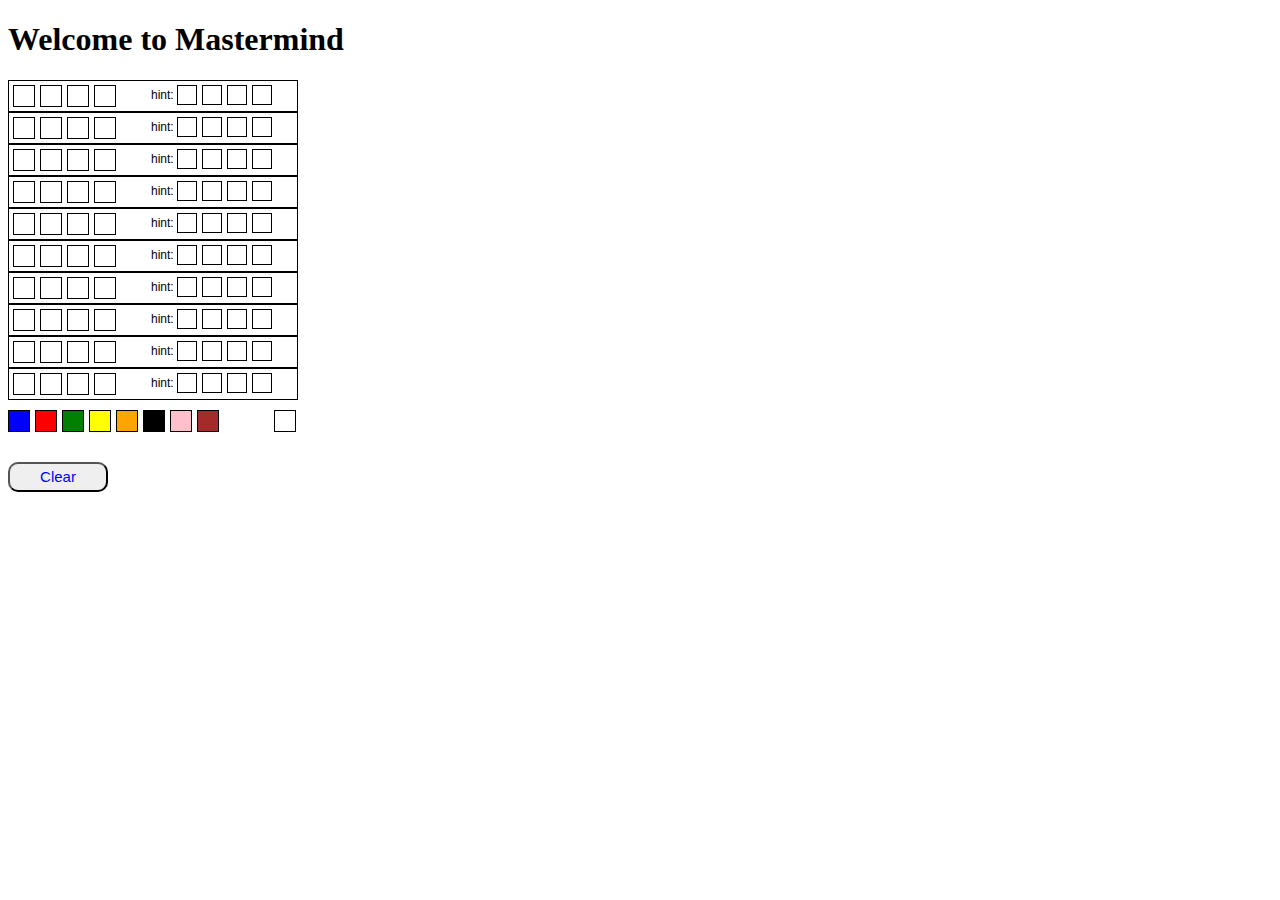
<file: 06week/mastermind/index.html>
<!DOCTYPE html>
<html>
<head>
  <meta name="viewport" content="width=device-width, initial-scale=1">
  <title>Mastermind</title>
  <link rel="stylesheet" href="style.css" />
  <script src="https://code.jquery.com/jquery-3.2.1.min.js"></script>
</head>
<body>
  <h1>Welcome to Mastermind</h1>
  <div class="container">
    <div class="row" data-row="10">
      <div class="dots">
        <div class="dot"></div>
        <div class="dot"></div>
        <div class="dot"></div>
        <div class="dot"></div>
      </div>
      <div class="hint">
        <span>hint:&nbsp;</span>
        <div class="dots">
          <div class="dot small"></div>
          <div class="dot small"></div>
          <div class="dot small"></div>
          <div class="dot small"></div>
        </div>
      </div>
      <button class="check">Check</button>
    </div>
    <div class="row" data-row="9">
      <div class="dots">
        <div class="dot"></div>
        <div class="dot"></div>
        <div class="dot"></div>
        <div class="dot"></div>
      </div>
      <div class="hint">
        <span>hint:&nbsp;</span>
        <div class="dots">
          <div class="dot small"></div>
          <div class="dot small"></div>
          <div class="dot small"></div>
          <div class="dot small"></div>
        </div>
      </div>
      <button class="check">Check</button>
    </div>
    <div class="row" data-row="8">
      <div class="dots">
        <div class="dot"></div>
        <div class="dot"></div>
        <div class="dot"></div>
        <div class="dot"></div>
      </div>
      <div class="hint">
        <span>hint:&nbsp;</span>
        <div class="dots">
          <div class="dot small"></div>
          <div class="dot small"></div>
          <div class="dot small"></div>
          <div class="dot small"></div>
        </div>
      </div>
      <button class="check">Check</button>
    </div>
    <div class="row" data-row="7">
      <div class="dots">
        <div class="dot"></div>
        <div class="dot"></div>
        <div class="dot"></div>
        <div class="dot"></div>
      </div>
      <div class="hint">
        <span>hint:&nbsp;</span>
        <div class="dots">
          <div class="dot small"></div>
          <div class="dot small"></div>
          <div class="dot small"></div>
          <div class="dot small"></div>
        </div>
      </div>
      <button class="check">Check</button>
    </div>
    <div class="row" data-row="6">
      <div class="dots">
        <div class="dot"></div>
        <div class="dot"></div>
        <div class="dot"></div>
        <div class="dot"></div>
      </div>
      <div class="hint">
        <span>hint:&nbsp;</span>
        <div class="dots">
          <div class="dot small"></div>
          <div class="dot small"></div>
          <div class="dot small"></div>
          <div class="dot small"></div>
        </div>
      </div>
      <button class="check">Check</button>
    </div>
    <div class="row" data-row="5">
      <div class="dots">
        <div class="dot"></div>
        <div class="dot"></div>
        <div class="dot"></div>
        <div class="dot"></div>
      </div>
      <div class="hint">
        <span>hint:&nbsp;</span>
        <div class="dots">
          <div class="dot small"></div>
          <div class="dot small"></div>
          <div class="dot small"></div>
          <div class="dot small"></div>
        </div>
      </div>
      <button class="check">Check</button>
    </div>
    <div class="row" data-row="4">
      <div class="dots">
        <div class="dot"></div>
        <div class="dot"></div>
        <div class="dot"></div>
        <div class="dot"></div>
      </div>
      <div class="hint">
        <span>hint:&nbsp;</span>
        <div class="dots">
          <div class="dot small"></div>
          <div class="dot small"></div>
          <div class="dot small"></div>
          <div class="dot small"></div>
        </div>
      </div>
      <button class="check">Check</button>
    </div>
    <div class="row" data-row="3">
      <div class="dots">
        <div class="dot"></div>
        <div class="dot"></div>
        <div class="dot"></div>
        <div class="dot"></div>
      </div>
      <div class="hint">
        <span>hint:&nbsp;</span>
        <div class="dots">
          <div class="dot small"></div>
          <div class="dot small"></div>
          <div class="dot small"></div>
          <div class="dot small"></div>
        </div>
      </div>
      <button class="check">Check</button>
    </div>
    <div class="row" data-row="2">
      <div class="dots">
        <div class="dot"></div>
        <div class="dot"></div>
        <div class="dot"></div>
        <div class="dot"></div>
      </div>
      <div class="hint">
        <span>hint:&nbsp;</span>
        <div class="dots">
          <div class="dot small"></div>
          <div class="dot small"></div>
          <div class="dot small"></div>
          <div class="dot small"></div>
        </div>
      </div>
      <button class="check">Check</button>
    </div>
    <div class="row" data-row="1">
      <div class="dots">
        <div class="dot"></div>
        <div class="dot"></div>
        <div class="dot"></div>
        <div class="dot"></div>
      </div>
      <div class="hint">
        <span>hint:&nbsp;</span>
        <div class="dots">
          <div class="dot small"></div>
          <div class="dot small"></div>
          <div class="dot small"></div>
          <div class="dot small"></div>
        </div>
      </div>
      <button class="check">Check</button>
    </div>

    <div class="choices">
      <div class="dots">
        <div class="dot" data-letter="a"></div>
        <div class="dot" data-letter="b"></div>
        <div class="dot" data-letter="c"></div>
        <div class="dot" data-letter="d"></div>
        <div class="dot" data-letter="e"></div>
        <div class="dot" data-letter="f"></div>
        <div class="dot" data-letter="g"></div>
        <div class="dot" data-letter="h"></div>
      </div>

      <div class="selection">
        <div class="dot"></div>
      </div>
    </div>

    <div class="control">
      <button id="clear">Clear</button>
      <div id="message"></div>
    </div>

  </div>

  <script type="text/javascript" src="./script.js"></script>
</body>
</html>
</file>
<file: 06week/mastermind/style.css>
.container {
  width: 280px;
}

.row {
  padding: 4px;
  display: flex;
  flex-direction: row;
  border: 1px solid black;
  width: 100%;
}

.dots {
  display: flex;
  flex-direction: row;
}
.dots .small {
  width: 18px;
  height: 18px;
}

.dot {
  display: flex;
  width: 20px;
  height: 20px;
  margin-right: 5px;
  border: 1px solid black;
}

.hint {
  display: flex;
  margin-left: 30px;
  width: 120px;
  height: 20px;
  font-size: 12px;
  align-items: center;
  font-family: sans-serif;
}

.hint .empty {
    display:inline-block;
    position: relative;
    background:url(http://i.piccy.info/i7/c7a432fe0beb98a3a66f5b423b430423/1-5-1789/1066503/lol.png);
    background-size:100% 100%;
}

.check {
  display: none;
  margin-left: 30px;
}

.choices {
  margin-top: 10px;
  display: flex;
  flex-direction: row;
}

.selection {
  display: flex;
  margin-left: 50px;
}

.control {
  margin-top: 30px;
  width: 100%;
}

#clear {
  color: blue;
  width: 100px;
  height: 30px;
  border-radius: 10px;
  font-size: 15px;
}
</file>
